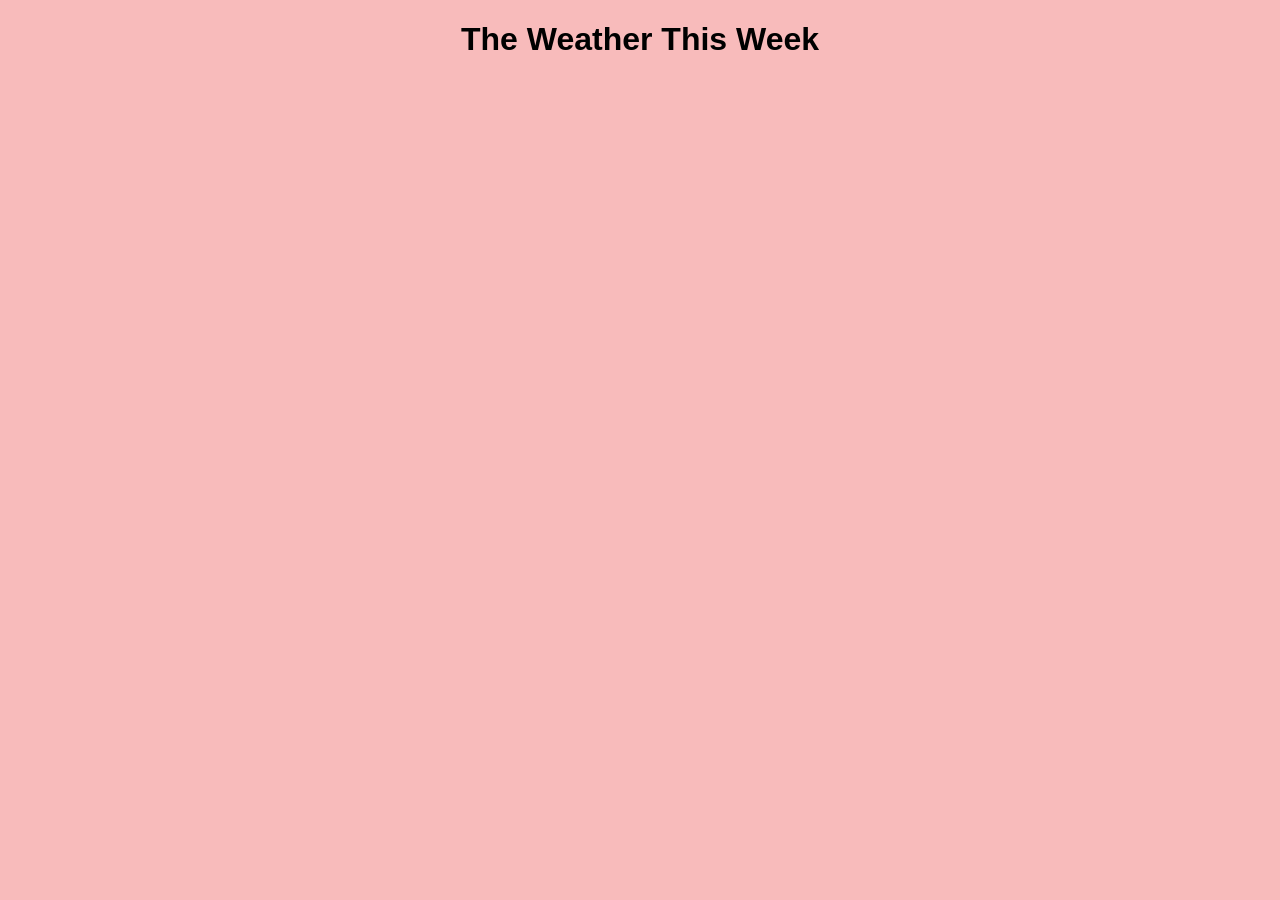
<file: week7/index.html>
<!doctype html>
<html lang="en">
  <head>
    <meta charset="UTF-8" />
    <title>The Weather This Week</title>

    <style>
      body {
        font-family: Arial, sans-serif;
        margin: 0;
        background: #f8bbbb;
      }

      h1 {
        text-align: center;
      }

      .container {
        display: flex;
        overflow-x: auto;
        gap: 16px;
        padding: 20px;
      }

      .card {
        min-width: 150px;
        background: white;
        border-radius: 10px;
        padding: 15px;
        box-shadow: 0 4px 8px rgba(0, 0, 0, 0.2);
        text-align: center;
      }

      .card h3 {
        margin: 0 0 10px;
      }
    </style>
  </head>

  <body>
    <h1>The Weather This Week</h1>
    <div class="container" id="weatherContainer"></div>

    <script>
      document.addEventListener("DOMContentLoaded", () => {
        if (navigator.geolocation) {
          navigator.geolocation.getCurrentPosition(success, error);
        } else {
          alert("Geolocation not supported");
        }
      });

      function success(position) {
        const lat = position.coords.latitude;
        const lon = position.coords.longitude;

        const url = `https://api.open-meteo.com/v1/forecast?latitude=${lat}&longitude=${lon}&daily=temperature_2m_max,temperature_2m_min,sunrise,sunset&timezone=auto`;

        fetch(url)
          .then((res) => res.json())
          .then((data) => displayWeather(data));
      }

      function error() {
        alert("Unable to retrieve location");
      }

      function displayWeather(data) {
        const container = document.getElementById("weatherContainer");

        const days = data.daily.time;
        const maxTemps = data.daily.temperature_2m_max;
        const minTemps = data.daily.temperature_2m_min;
        const sunrise = data.daily.sunrise;
        const sunset = data.daily.sunset;

        for (let i = 0; i < 7; i++) {
          const card = document.createElement("div");
          card.className = "card";

          card.innerHTML = `
      <h3>${days[i]}</h3>
      <p>High: ${maxTemps[i]}°C</p>
      <p>Low: ${minTemps[i]}°C</p>
      <p>Sunrise: ${new Date(sunrise[i]).toLocaleTimeString()}</p>
      <p>Sunset: ${new Date(sunset[i]).toLocaleTimeString()}</p>
    `;

          container.appendChild(card);
        }
      }
    </script>
  </body>
</html>
</file>
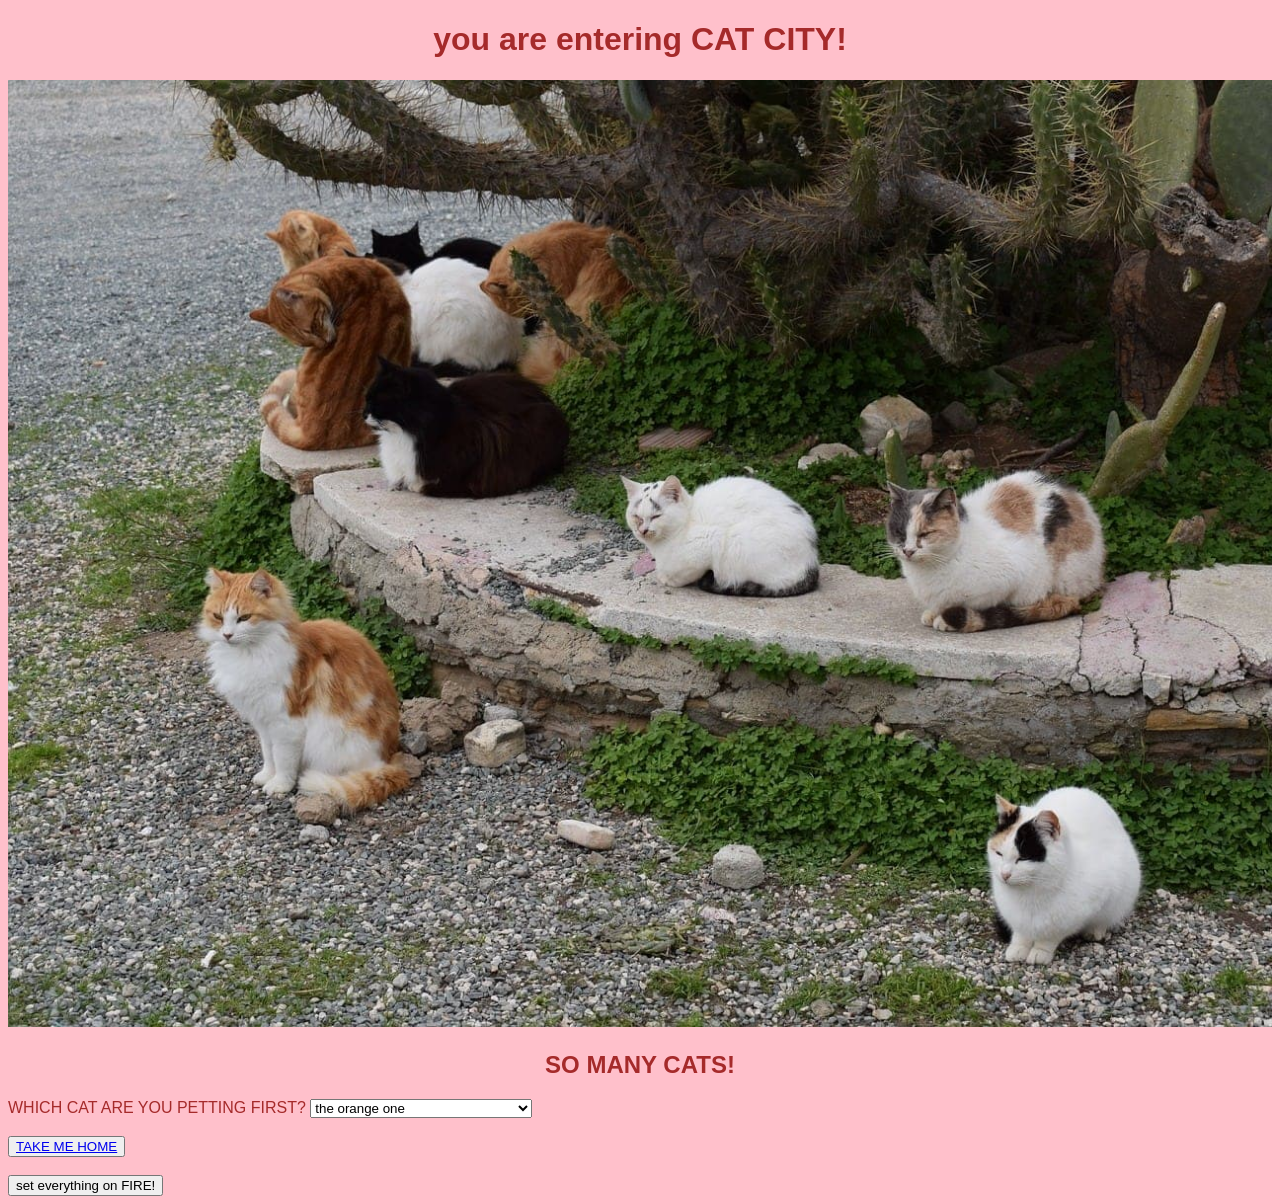
<file: week2/barebonessite/index.html>
<!doctype html>
<html>
  <head>
    <title>MEOW!</title>
  </head>

  <body style="background-color: pink; color: brown; font-family: Arial">
    <h1 style="color: brown; text-align: center; font-family: Arial">
      you are entering CAT CITY!
    </h1>

    <img src="./cat-city.jpg" style="width: 100%" />

    <section class="pet">
      <h2 style="color: brown; text-align: center; font-family: Arial">
        SO MANY CATS!
      </h2>

      <label id="options" for="petting-cats">
        WHICH CAT ARE YOU PETTING FIRST?
      </label>

      <select id="petting-cats">
        <option value="orange-one">the orange one</option>
        <option value="other-orange-one">the other orange one</option>
        <option value="other-other-orange-one">
          the other other orange one
        </option>
        <option value="that-orange-one">
          that other orange one, in the back
        </option>
        <option value="calico">the calico</option>
      </select>
    </section>

    <div>&nbsp;</div>

    <section class="buttons">
      <button id="loser-button"><a href="./home.html">TAKE ME HOME</a></button>
      <div>&nbsp;</div>
      <button id="evil-button">set everything on FIRE!</button>
    </section>
  </body>
</html>
</file>
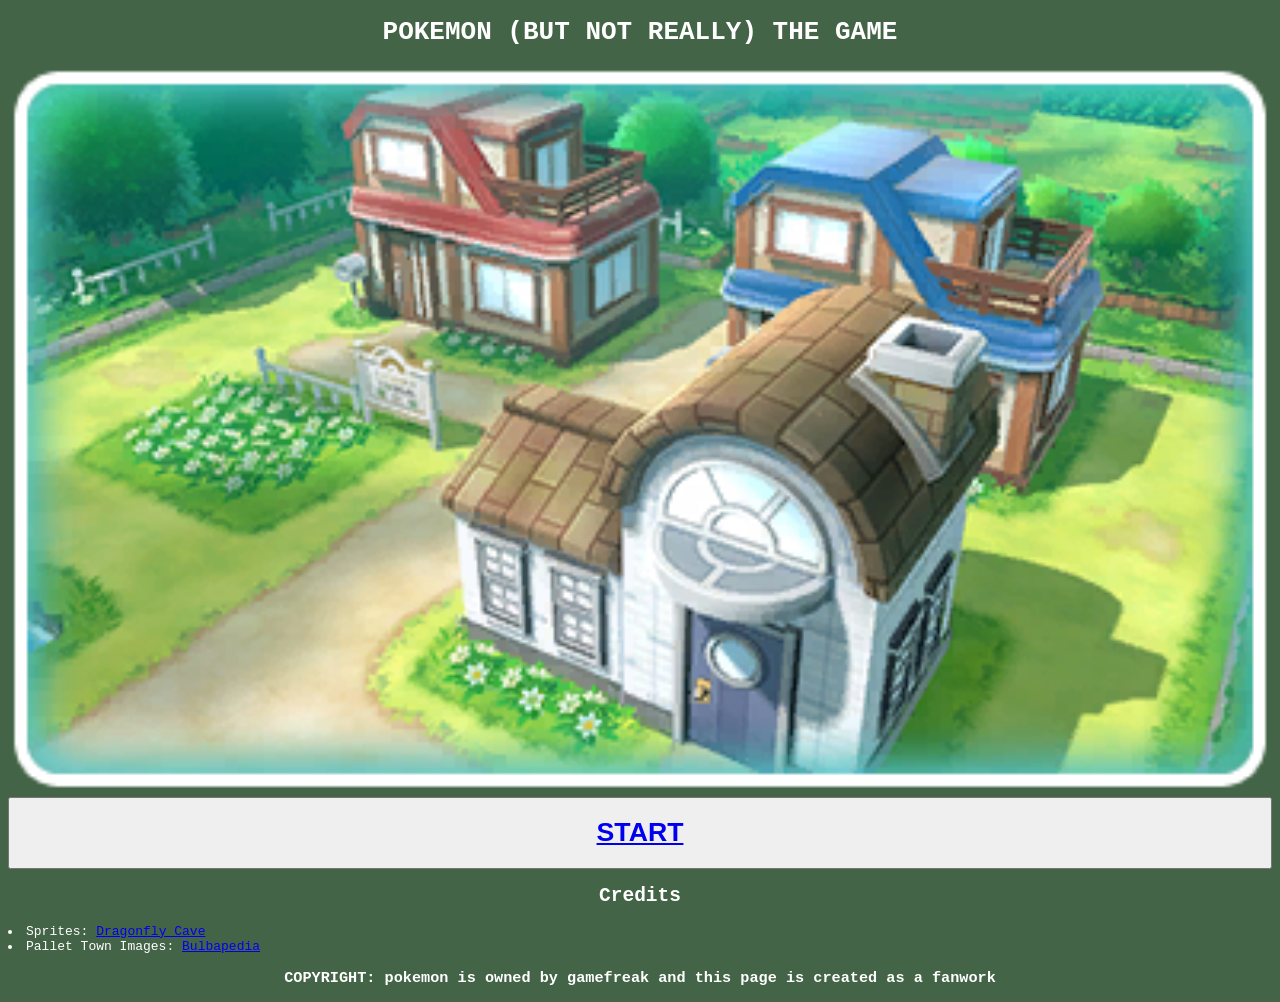
<file: week2/ourfirstgame/index.html>
<!doctype html>
<html>
  <head>
    <title>OUR FIRST GAME</title>
  </head>

  <body
    style="
      background-color: rgb(67, 100, 71);
      color: white;
      font-family: monospace;
    "
  >
    <h1 style="color: white; text-align: center; font-family: monospace">
      POKEMON (BUT NOT REALLY) THE GAME
    </h1>

    <img
      src="./assets/Pallet_Town_PE.png"
      aria-label="an image of pallet town from pokemon"
      style="width: 100%"
    />

    <button class="start-button" style="width: 100%">
      <h1 style="text-align: center"><a href="./game.html">START</a></h1>
    </button>

    <section id="credits">
      <h2 style="text-align: center">Credits</h2>
      <li>
        Sprites:
        <a href="https://www.dragonflycave.com/resources/sprite-generator/"
          >Dragonfly Cave</a
        >
      </li>
      <li>
        Pallet Town Images:
        <a href="https://bulbapedia.bulbagarden.net/wiki/Pallet_Town"
          >Bulbapedia</a
        >
      </li>
    </section>

    <h3 style="color: white; text-align: center; font-family: monospace">
      COPYRIGHT: pokemon is owned by gamefreak and this page is created as a
      fanwork
    </h3>
  </body>
</html>
</file>
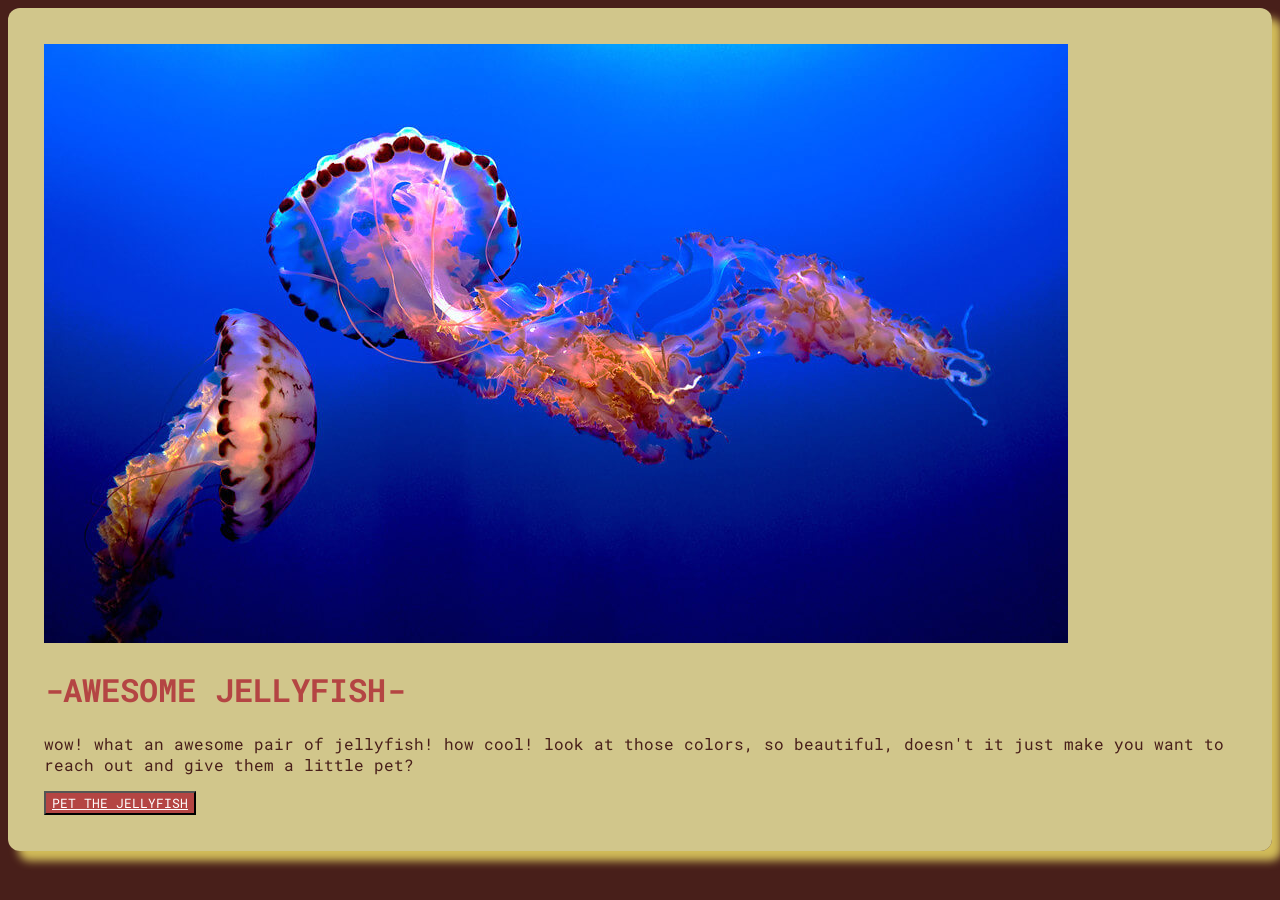
<file: week3/index3.html>
<!doctype html>
<html lang="en">
  <head>
    <meta charset="UTF-8" />
    <meta name="viewport" content="width=device-width, initial-scale=1.0" />
    <title>Week 3 CARD</title>
  </head>
  <style>
    @import url("https://fonts.googleapis.com/css2?family=Roboto+Mono:ital,wght@0,100..700;1,100..700&display=swap");
  </style>
  <link rel="stylesheet" href="./styles2.css" />
  <body>
    <div class="card">
      <div id="logo"><img src="./assets/jellyfish10.jpg" /></div>
      <h1>-AWESOME JELLYFISH-</h1>
      <p>
        wow! what an awesome pair of jellyfish! how cool! look at those colors,
        so beautiful, doesn't it just make you want to reach out and give them a
        little pet?
      </p>
      <button class="pet-button">
        <a href="./jellyfish.html">PET THE JELLYFISH</a>
      </button>
    </div>
  </body>
</html>
</file>
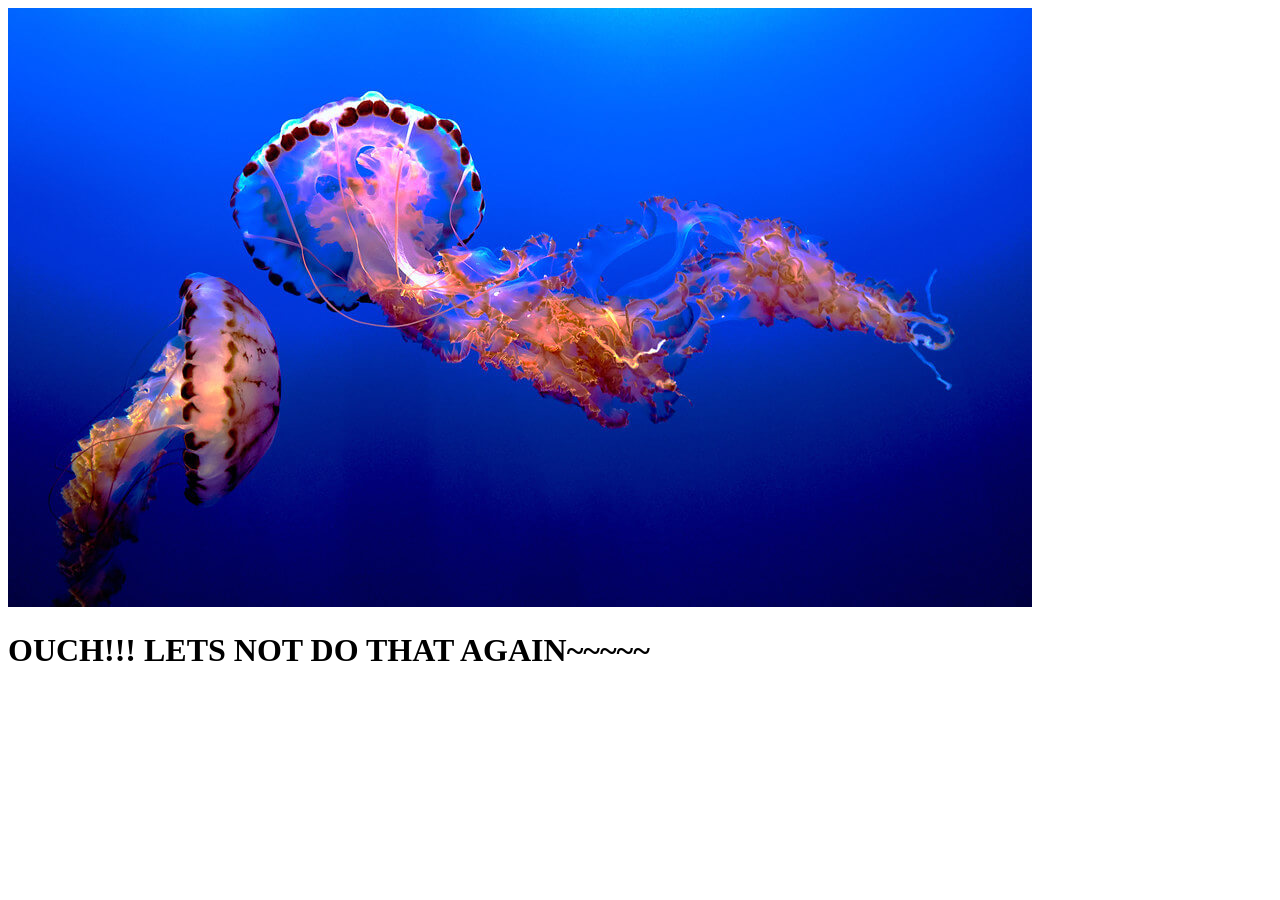
<file: week3/jellyfish.html>
<!doctype html>
<html lang="en">
  <head>
    <meta charset="UTF-8" />
    <meta name="viewport" content="width=device-width, initial-scale=1.0" />
    <title>THAT STINGS!</title>
  </head>
  <body>
    <img src="./assets/jellyfish10.jpg" />
    <h1>OUCH!!! LETS NOT DO THAT AGAIN~~~~~</h1>
  </body>
</html>
</file>
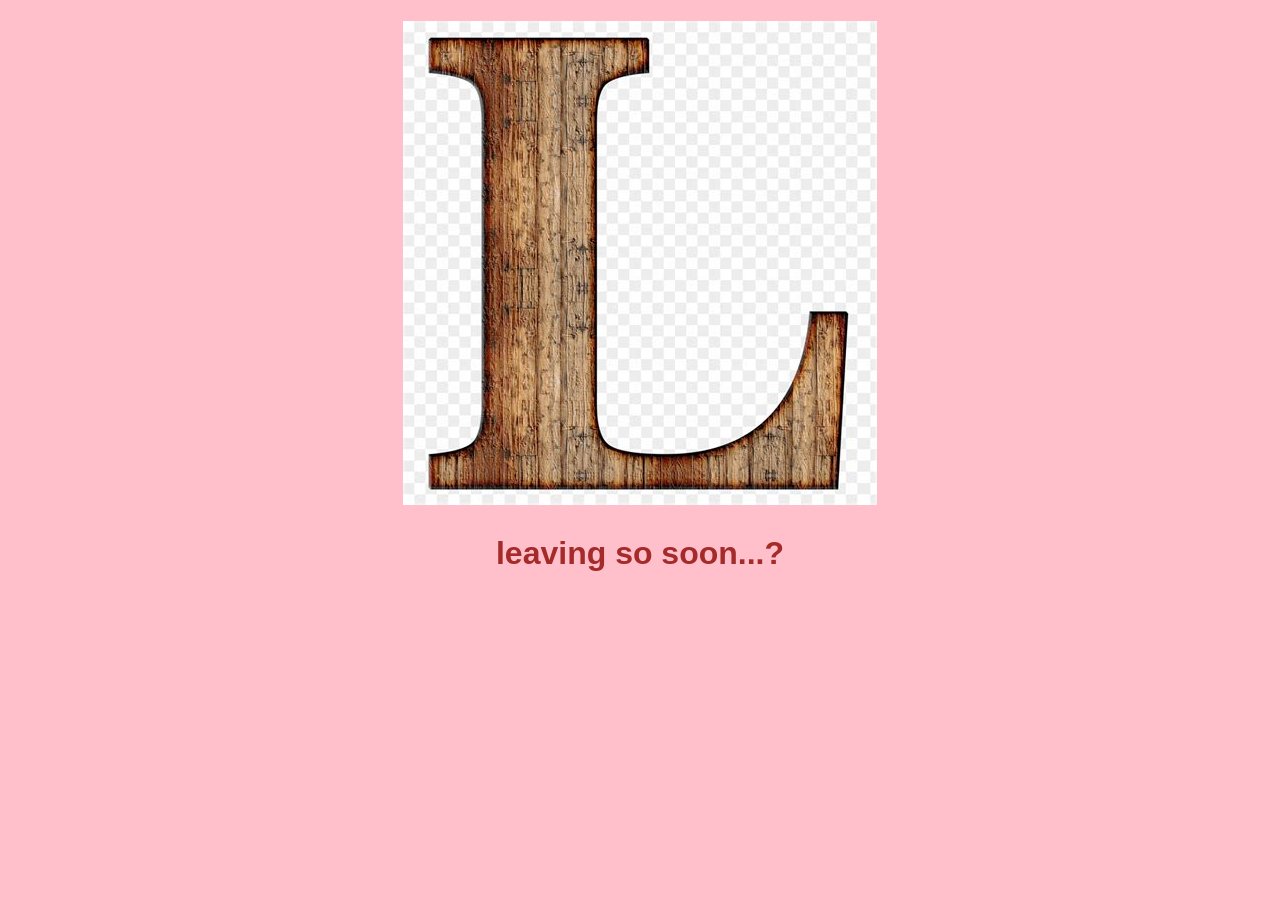
<file: week2/barebonessite/home.html>
<!doctype html>
<html>
  <head>
    <title>LOSER ALERT!</title>
  </head>

  <body style="background-color: pink; color: brown; font-family: Arial">
    <h1 style="color: brown; text-align: center; font-family: Arial">
    <img src="./loser-button.jpeg" />
    <h1 style="text-align: center; color: brown; font-family: Arial">
      leaving so soon...?
    </h1>
  </body>
</html>
</file>
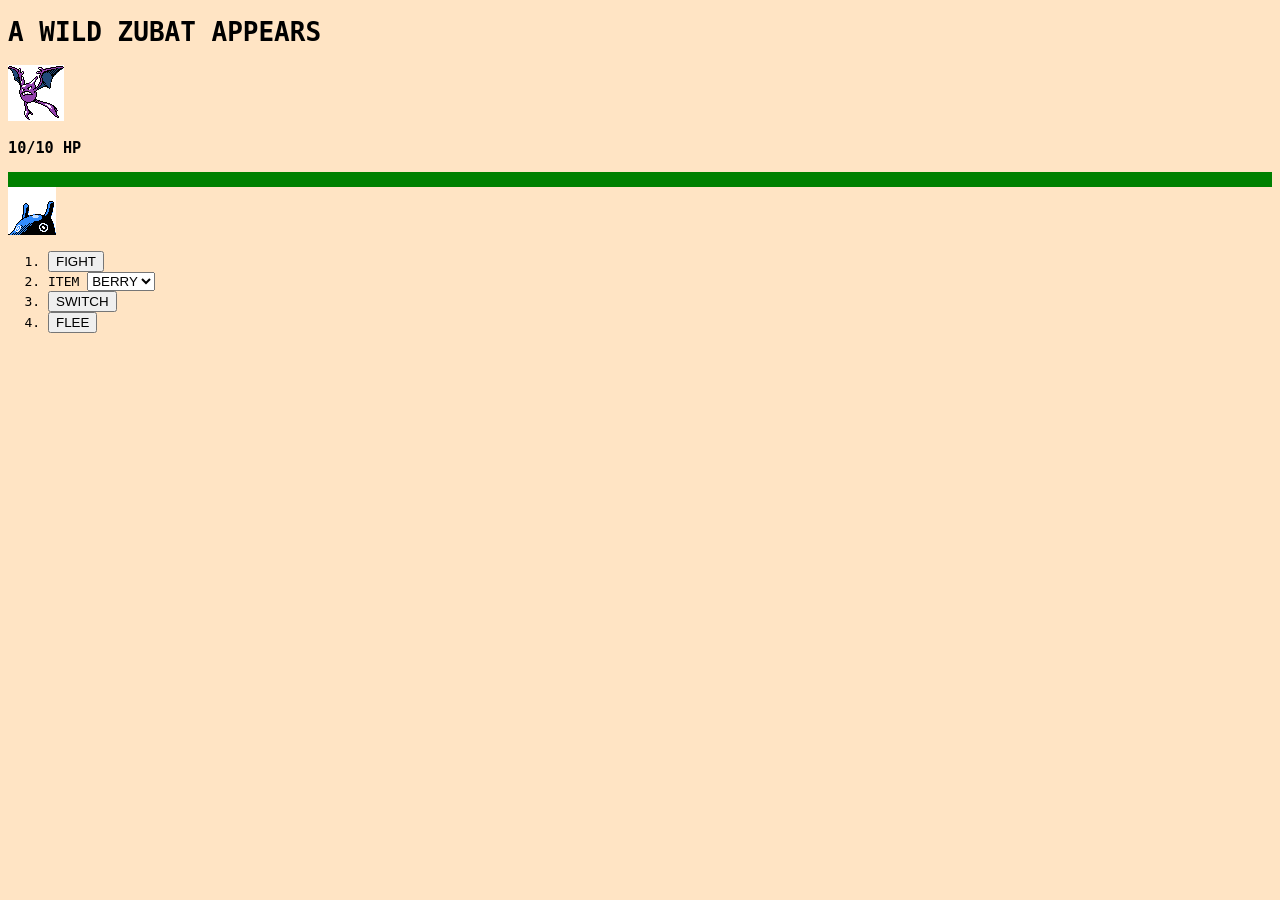
<file: week2/ourfirstgame/game.html>
<!doctype html>
<html>
  <head>
    <title>SOME COOL POKEMON</title>
  </head>

  <body class="battle" style="background-color: bisque; font-family: monospace">
    <h1 id="zubat">A WILD ZUBAT APPEARS</h1>
    <section class="bat">
      <img src="./assets/bat.png" />
      <h3>10/10 HP</h3>
    </section>
    <div style="background-color: green">&nbsp;</div>
    <section class="ray">
      <img src="./assets/ray-back.png" />
      <ol>
        <li><button>FIGHT</button></li>
        <li>
          <label id="item" for="item-select">ITEM</label>
          <select id="item-select">
            <option value="berries">BERRY</option>
            <option value="lemonade">SODA</option>
          </select>
        </li>
        <li><button>SWITCH</button></li>
        <li><button>FLEE</button></li>
      </ol>
    </section>
  </body>
</html>
</file>
<file: week3/styles2.css>
* {
  --base: #ffffff;
  --borderColor: #454545;
  --accentColor: rgba(240, 235, 164, 0.82);
  --cardColors: #8e4a49;
  color: white;
  font-family: "Roboto Mono", monospace;
}

body {
  background-color: #481f1a;
}

.card {
  height: 750;
  width: 500;
  background-color: rgba(240, 235, 164, 0.82);
  padding: 36px;
  border-radius: 12px;
  box-shadow: 10px 10px 8px #d2bc5a;
}

.logo img {
  width: 100%;
  height: 300px;
  margin-bottom: 12px;
}

h1 {
  font-family: "Roboto Mono", monospace;
  color: #b44543;
}

p {
  color: #481f1a;
}

button {
  background-color: #b44543;
  color: rgba(240, 235, 164, 0.82);
}
</file>
